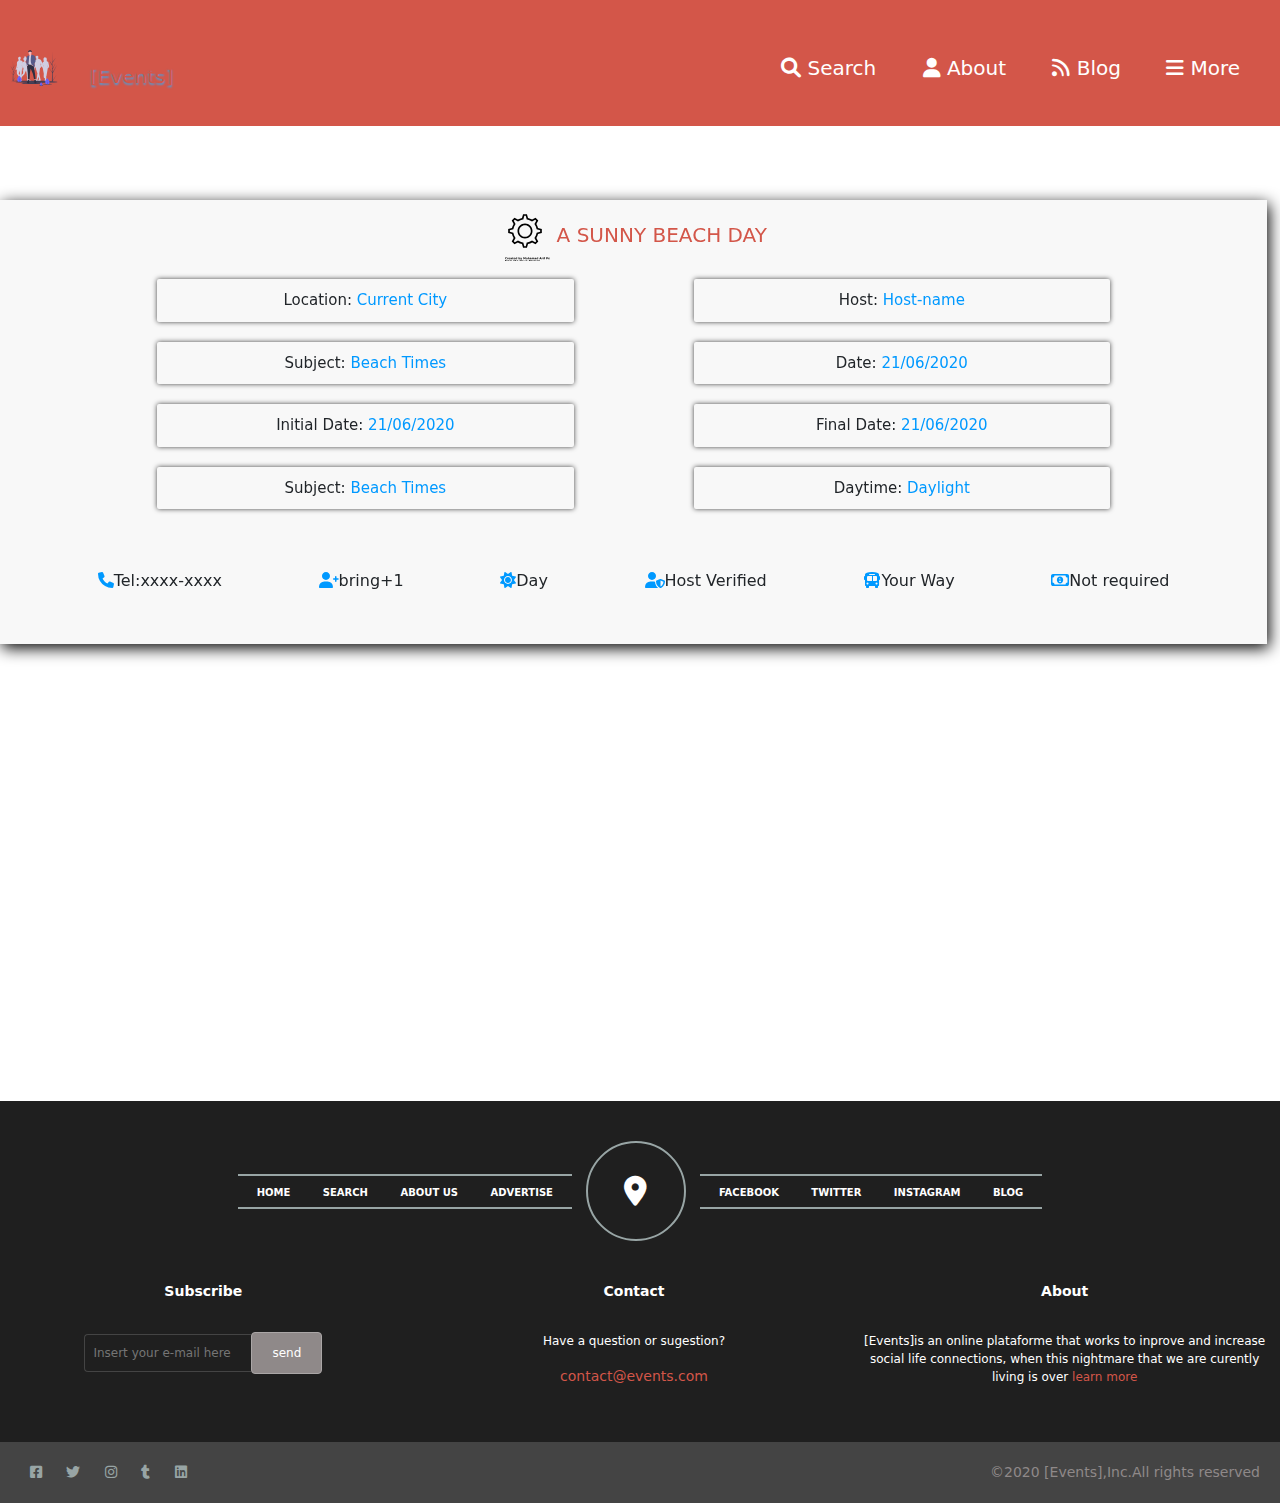
<file: About.html>
<!DOCTYPE html>
<html lang="en">
<head>
    <meta charset="UTF-8">
    <meta name="viewport" content="width=device-width, initial-scale=1.0">
    <meta http-equiv="X-UA-Compatible" content="ie=edge">
    <title>About page</title>
    <link rel="stylesheet" href="https://cdnjs.cloudflare.com/ajax/libs/font-awesome/6.0.0/css/all.min.css" integrity="sha512-9usAa10IRO0HhonpyAIVpjrylPvoDwiPUiKdWk5t3PyolY1cOd4DSE0Ga+ri4AuTroPR5aQvXU9xC6qOPnzFeg==" crossorigin="anonymous" referrerpolicy="no-referrer" />
    <!-- <link rel="stylesheet" href="style.css"> -->
    <link rel="stylesheet" href="bootstrap.min.css">
    <script src="bootstrap.min.js"></script>
    <link rel="stylesheet" href="About.css">
</head>
<body>
    
        <!-- debut header -->
        <header>
                <nav class="nav-bar">
                        <div class="logo">
                            <img src="Assets/Images/group-2.svg" width="100px" alt="">
                            <a href="index.html"><h2> [Events]</h2></a>
                        </div>
                        <div class="menu">    
                            <a href="search.html" id=""><i class="fa-solid fa-magnifying-glass"></i><span> Search</span>  </a>
                            <a href="about.html" id=""><i class="fa-solid fa-user"> </i>      <span>About</span> </a>
                            <a href="#" id=""><i class="fa-solid fa-rss"></i><span> Blog</span></a>
                            <a href="#" id=""><i class="fa-solid fa-bars"></i> <span>More</span></a>
                        </div>
                    </nav>
        </header>
        <!-- fin header -->
        <div class="contenu">
            <h2><img src="Assets/Icones/rouage_icon.svg" alt=""> A SUNNY BEACH DAY</h2>
            <div class="cont">
                <div class="block">
                    <p>Location: <span>Current City</span></p>
                </div>
                <div class="block">
                    <p>Host: <span>Host-name</span></p>
                </div>
                <div class="block">
                    <p>Subject: <span>Beach Times</span></p>
                </div>
                <div class="block">
                    <p>Date: <span>21/06/2020</span></p>
                </div>

                
                <div class="block">
                    <p>Initial Date: <span>21/06/2020</span></p>
                </div>
                <div class="block">
                    <p>Final Date: <span>21/06/2020</span></p>
                </div>
                <div class="block">
                    <p>Subject: <span>Beach Times</span></p></p>
                </div>
                <div class="block">
                    <p>Daytime: <span>Daylight</span></p>
                </div>
            </div>
            <div class="cont"style="display:flex;justify-content:space-evenly;
            margin:50px 0 50px 0;">
                    <span><i class="fa-solid fa-phone" style="color: rgb(0, 153, 255);"></i>Tel:xxxx-xxxx</span>
                    <span><i class="fa-solid fa-user-plus"style="color: rgb(0, 153, 255);"></i>bring+1</span>
                    <span><i class="fa-solid fa-sun"style="color: rgb(0, 153, 255);"></i>Day</span>
                    <span><i class="fa-solid fa-user-shield"style="color: rgb(0, 153, 255)";></i>Host Verified</span>
                    <span><i class="fa-solid fa-bus"style="color: rgb(0, 153, 255);"></i>Your Way</span>
                    <span><i class="fa-regular fa-money-bill-1"style="color: rgb(0, 153, 255);"></i>Not required</span>
            </div>
        </div>
        <div class="map">
                <iframe src="https://www.google.com/maps/embed?pb=!1m18!1m12!1m3!1d1780.9942581432776!2d-48.60177975589569!3d-26.776635988339574!2m3!1f0!2f0!3f0!3m2!1i1024!2i768!4f13.1!3m3!1m2!1s0x94d8d054c6299959%3A0xf65464c193f38409!2sPraia%20Grande!5e0!3m2!1sfr!2smg!4v1647075440445!5m2!1sfr!2smg" width="600" height="450" style="border:0;" allowfullscreen="" loading="lazy"></iframe>
        </div>
      
        
         <!-- pied du page -->
         <footer>
                <div class="menu-du-footer">
                    <div class="menu1">
                        <a href="#">HOME</a>
                        <a href="search.html">SEARCH</a>
                        <a href="about.html">ABOUT US</a>
                        <a href="#">ADVERTISE</a>
                    </div>
                    <a href="#" class="localisation">
                        <i class="fa-solid fa-location-dot"></i>
                    </a>
                    <div class="menu2">
                        <a href="#">FACEBOOK</a>
                        <a href="#">TWITTER</a>
                        <a href="#">INSTAGRAM</a>
                        <a href="#">BLOG</a>
                    </div>
                </div>
                <div class="row">
                    <div class="col-md-4">
                        <span> Subscribe</span>
                        <form action="" method="post">
                            <div >
                                <input type="text" class="email" placeholder="Insert your e-mail here">
                                <input type="submit" value="send"  class="send" >
                            </div>
                        </form>
                    </div>
                    <div class="col-md-4">
                        <span> Contact</span>
                        <p>Have a question or sugestion?</p>
                        <a href="mailto:contact@events.com">contact@events.com</a>
                    </div>
                    <div class="col-md-4">
                        <span>About</span>
                        <p> [Events]is an online plataforme that works to inprove and increase social life connections,
                              when this nightmare that we are curently living is over <a href="about.html">learn more</a>
                        </p>
                    </div>
                </div>
                <div class="footer2">
                    <div class="icone">
                        <a href="#"><i class="fa-brands fa-facebook-square"></i></a>
                        <a href="#"><i class="fa-brands fa-twitter"></i></a>
                        <a href="#"><i class="fa-brands fa-instagram"></i></a>
                        <a href="#"><i class="fa-brands fa-tumblr"></i></a>
                        <a href="#"><i class="fa-brands fa-linkedin"></i></a>
                    </div>
                    <div class="copright">
                        &copy;2020 [Events],Inc.All rights reserved
                    </div>
                </div>
            </footer>
            <!-- fin pied du page -->
    
</body>
</html>
</file>
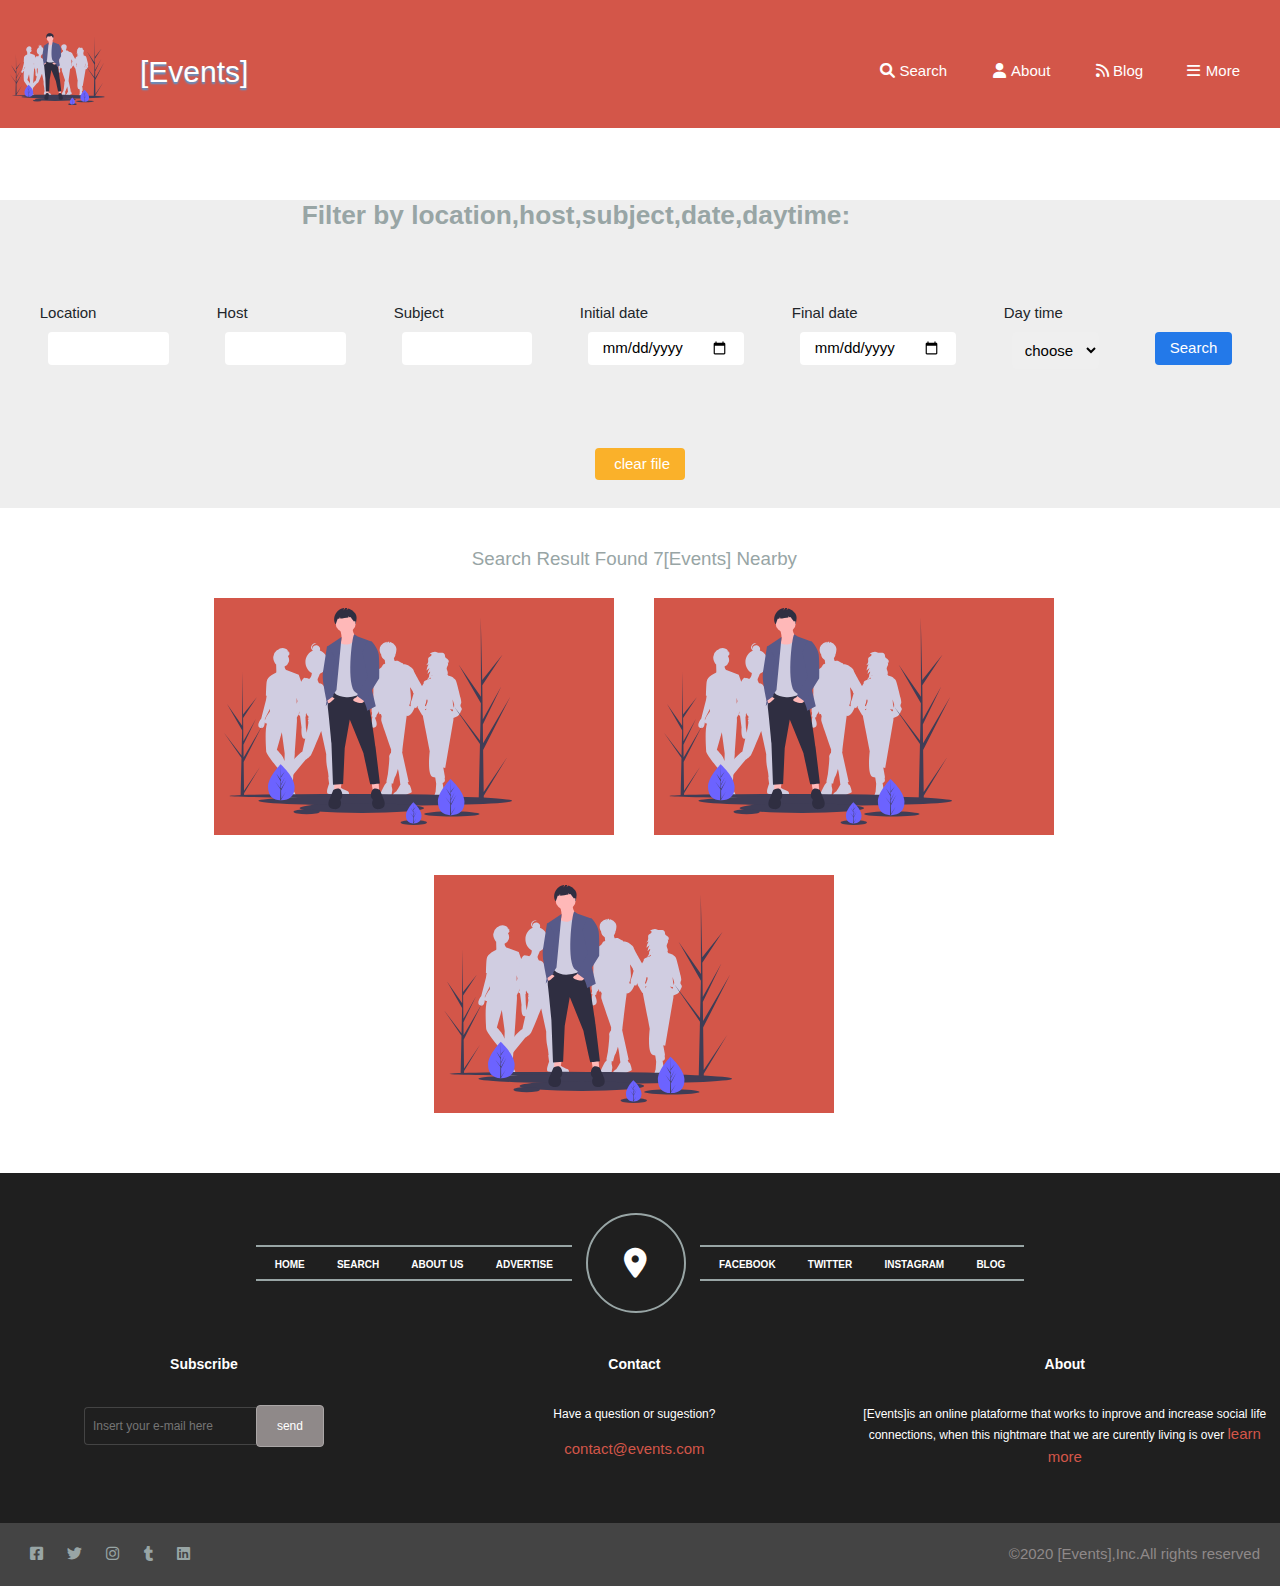
<file: search.html>
<!DOCTYPE html>
<html lang="fr">
	<head>
			<meta charset="UTF-8">
			<meta http-equiv="X-UA-Compatible" content="IE-edge">
			<meta name="viewport" content="width=device-width" initial-scale="1.0"/>
			<!-- <link rel="stylesheet" href="#.css"> -->
			<link rel="stylesheet" href="search.css">
			<link rel="stylesheet" href="header-footer.css">
			<!-- frameworks -->
			<link rel="stylesheet" href="bootstrap.min.css">
			<link rel="stylesheet" href="https://cdnjs.cloudflare.com/ajax/libs/font-awesome/6.0.0/css/all.min.css" integrity="sha512-9usAa10IRO0HhonpyAIVpjrylPvoDwiPUiKdWk5t3PyolY1cOd4DSE0Ga+ri4AuTroPR5aQvXU9xC6qOPnzFeg==" crossorigin="anonymous" referrerpolicy="no-referrer" />
			<script src="bootstrap.min.js"></script>
			<!-- fin du frameworks -->
					
			<title>search</title>
	</head>
	<body>
		<!-- debut header -->
        <header>
            <!-- debut bar de menu -->
             <!-- debut bar de menu -->
			 <nav class="nav-bar">
                <div class="logo">
                    <img src="Assets/Images/group-2.svg" width="100px" alt="">
                    <a href="index.html"><h2> [Events]</h2></a>
                </div>
                <div class="menu">    
                    <a href="#" id=""><i class="fa-solid fa-magnifying-glass"></i><span> Search</span>  </a>
                    <a href="about.html" id=""><i class="fa-solid fa-user"> </i>      <span>About</span> </a>
                    <a href="#" id=""><i class="fa-solid fa-rss"></i><span> Blog</span></a>
                    <a href="#" id=""><i class="fa-solid fa-bars"></i> <span>More</span></a>
                </div>
            </nav>
            <!-- fin bar de menu -->
        </header>
        <!-- fin header -->

		<!-- fin section -->
		<main>
        <!-- debut section -->	
				<div class="change_form">
					<h3 style="text-align: center;margin-bottom: 50px;width: 90%;">Filter by location,host,subject,date,daytime:</h3>
					<form method="post" action="">
						<div>
							<label for="Location">Location</label><br>
							<input type="text" id="Location" size="8px">
						</div>
						<div>
							<label for="Host">Host</label><br>
							<input type="text" id="Host" size="8px"/>
						</div>
						<div>
							<label for="Subject">Subject</label><br>
							<input type="text" id="Subject"  size="9px">
						</div>
						<div>
							<label for="initial-date">Initial date</label><br>
							<input type="date" id="Initial Date" placeholder="06/18/2020" size="8px"/>
						</div>
						<div>
							<label for="Final-date">Final date</label><br>
							<input type="date" id="Final Date" />
						</div>
						<div>
							<label for="day-time">Day time</label><br>
							<select name="" id="day-time"  >
								<option value="choice">  choose</option>
								<option value=""></option>
							</select>
						</div>
						<div>
							<label for=""></label><br>
							<input type="submit" value="Search" id="change_search"/>
						</div>
						<div>
							<label for=""></label><br>
							<input type="submit" value=" clear file" size="8px" id="change_clear"/>
						</div>
					</form>
				</div>
				<div class="row">
					<h5 style="text-align: center;color: #98a5a5;"> Search Result Found 7[Events] Nearby</h4>
					<div class="col-md-4">
						<a href="about.html">
							<img src="Assets/Images/group-2.svg" alt="">
						</a>
					</div>
					<div class="col-md-4">
						<a href="about.html">
							<img src="Assets/Images/group-2.svg" alt="">
						</a>
					</div>
					<div class="col-md-4">
						<a href="about.html">
							<img src="Assets/Images/group-2.svg" alt="">
						</a>
					</div>
				</div>
		</main>
		<!-- pied du page -->
			<footer>
				<div class="menu-du-footer">
					<div class="menu1">
						<a href="index.html">HOME</a>
						<a href="search.html">SEARCH</a>
						<a href="about.html">ABOUT US</a>
						<a href="index.html">ADVERTISE</a>
					</div>
					<a href="#" class="localisation">
						<i class="fa-solid fa-location-dot"></i>
					</a>
					<div class="menu2">
						<a href="index.html">FACEBOOK</a>
						<a href="index.html">TWITTER</a>
						<a href="index.htrml">INSTAGRAM</a>
						<a href="index.html">BLOG</a>
					</div>
				</div>
				<div class="row">
					<div class="col-md-4">
						<span> Subscribe</span>
						<form action="" method="post">
							<div >
								<input type="text" class="email" placeholder="Insert your e-mail here">
								<input type="submit" value="send"  class="send" >
							</div>
						</form>
					</div>
					<div class="col-md-4">
						<span> Contact</span>
						<p>Have a question or sugestion?</p>
						<a href="mailto:contact@events.com">contact@events.com</a>
					</div>
					<div class="col-md-4">
						<span>About</span>
						<p> [Events]is an online plataforme that works to inprove and increase social life connections,
								  when this nightmare that we are curently living is over 
								  <a href="about.html">learn more</a>
						</p>
					</div>
				</div>
				<div class="footer2">
					<div class="icone">
						<a href="#"><i class="fa-brands fa-facebook-square"></i></a>
						<a href="#"><i class="fa-brands fa-twitter"></i></a>
						<a href="#"><i class="fa-brands fa-instagram"></i></a>
						<a href="#"><i class="fa-brands fa-tumblr"></i></a>
						<a href="#"><i class="fa-brands fa-linkedin"></i></a>
					</div>
					<div class="copright">
						&copy;2020 [Events],Inc.All rights reserved
				</div>
			</div>
		</footer>
		<!-- fin pied du page -->
	</body>
</html>
</file>
<file: style.css>
:root{
    --primary-color: #d35649;
    --primary-gray: #98a5a5;
    --primary-blue: #509bd7;
    --gray-footer: #1f1f1f;
    --gray-footer-btn: #444;
    --primary-purple: #575a89;
    --light-gray: #eee
}

*{
    margin: 0;
    padding: 0;
    box-sizing: border-box;
    font-family: sans-serif;
    font-size: 20px;
}

/* debut header */
header{
    display: flex;
    justify-content: center;
    align-items: center;
    flex-direction: column;
    width: 100%;
    padding: 200px 0;
    background-image: url("Assets/Images/group-1.jpg");
    background-size: cover;
    background-repeat: no-repeat;
    background-position: center;
    margin-top: 70px;
}

header .nav-bar{
    display: flex;
    justify-content: space-between;
    align-items: center;
    width: 100%;
    position: fixed;
    top: 0;
    left: 0;
    background-color:var(--primary-color);
    padding: 20px 0 10px 0;
    z-index: 1000;
}

header .nav-bar .logo{
    color: white;
    font-size: 35px;
    font-weight: normal;
    margin-left: 10px;
    text-shadow:0 2px 2px var(--primary-blue);
    display:flex;
    align-items: center;
}

header .nav-bar .logo  a{
    margin: 34px 30px 20px 30px;
    text-decoration: none;
    color: white;

}

header .nav-bar .menu{
    margin-right: 20px;
}

header .nav-bar .menu a{
    text-decoration: none;
    color: white;
    transition: 0.2s;
    margin: 20px;
    font-size: 20px;
}

header .nav-bar .menu a:hover{
    color: var(--primary-gray);
    transition: 0.2s;
}

/* fin header */

.big-title{
    text-align: center;
    color: white;
    font-size:20px;
    margin: 40px 0 20px 0;
    text-shadow:0 2px 2px var(--gray-footer) ;
    text-transform: uppercase;
    font-weight: bolder;
}
header .search-form{
    padding: 20px;
    margin-bottom: 20px;
    background-color:rgba(255, 255, 255, 0.9);
    width: 50%;
    border-radius: 3px;
}

header .search-form input{
    border: none;
    outline: none;
    margin: 0;
    border-radius: 2px;
}


header .search-form .search{
    border-radius: 2px;
    display:flex;
    justify-content:center;
}

header .search-form .search .search-input{
    width: 80%;
    border: 0.5px solid var(--primary-gray);
    background-color: white;
    border-right: none;
    height: 35px;
    padding: 10px;
    font-size: 20px;
}

header .search-form .search .recherche{
    font-size: 14px;
    padding: 0 10px 0 10px;
    background-color: var(--primary-color);
    color: white;
    border-radius: 2px;
    font-weight: bolder;
}

header .search-form h4{
    display: block;
    text-align: center;
    padding-bottom: 20px;
    font-size: 20px;
    color: var(--gray-footer);
    font-weight: bold;
}

.button{
    padding: 7px;
    border: none;
    outline: none;
    border-radius: 3px;
    font-weight: bolder;
    background-color: rgba(255, 255, 255, 0.9);
}

/* fin header */


/* debut main */
main{
    width: 100%;
    
}

main h2{
    text-align: center;
    font-weight: bolder;
    color: var(--primary-color);
    margin: 70px 0 40px 0;
}

section{
    display: grid;
    grid-template-rows:auto ;
}

.row1{
    display: grid;
    text-align: center;
    grid-template-columns: 50% 50%;
    grid-gap: 20px;
    justify-content: center;
    padding: 0 20px 50px 20px;
    
}

.row1 h3{
    font-weight: bolder;
    font-size: 19px;
    margin-bottom: 20px;
}

.rows{
    color: white;
    padding: 30px;
    display:grid;
    grid-template-columns: 70% 30%;
}

.row2{
    background-color: var(--primary-color);
}

.row2 a{
    color:var(--primary-color) ;
}

.row3{
    background-color: var(--primary-gray);
}

.row3 a{
    color:var(--primary-gray) ;
}


.row4{
    background-color: var(--primary-blue);
}

.rows h3{
    font-weight: bolder;
    font-size :17px;
    margin-top: 40px;
    margin-bottom: 50px;
}

.rows p{
    margin: 20px 0 50px 0;
    display:block;
}

.rows a{
    background-color:white;
    max-width: 200px;
    padding: 15px 20px;
    border-radius: 4px;
    text-decoration: none;
    
}
.row2 a:hover{
    color: var(--primary-color);
}
.row3 a:hover{
    color: var(--primary-gray);
}


.rows .img img{
    width: 100%;
    clip-path: circle();
}

.rows  div:nth-child(1) .mobile{
    display: none;
    font-size: 15px;
 }
/* fin main */

/* debut footer */
footer{
    width: 100%;
    height: auto;
    background-color: var(--gray-footer);
    display: grid;
    align-items: center;
    font-size: 14px;
}

footer .menu-du-footer{
    display: flex;
    align-items: center;
    justify-content:center;
    margin:40px auto;
}


footer .menu-du-footer .menu1,footer .menu-du-footer .menu2{
    border-bottom: 2px solid var(--primary-gray);
    border-top: 2px solid var(--primary-gray);
    padding: 5px;
}


footer .menu-du-footer a{
    color: white;
    font-weight: bolder;
    font-size: 10px;
    text-decoration: none;
    margin: 0 14px;
}

footer .menu-du-footer a:hover{
    color: var(--primary-gray);
}

footer .menu-du-footer a.localisation{
    background-color:var(--gray-footer) ;
    width: 100px;
    height: 100px;
    border-radius:100%;
    border: 2px solid var(--primary-gray);
    display: flex;
    align-items: center;
    justify-content: center;
    font-size: 255px;
}


footer .menu-du-footer .localisation i{
    font-size: 30px;
}
footer .row .col-md-4{
    color: white;
    text-align: center;
    margin-bottom: 40px;
}

footer .row .col-md-4 span{
    font-weight: bolder;
    font-size: 14px;
}


footer .row .col-md-4 a:hover{
  border-bottom: 2px solid var(--primary-color);
}

footer .row .col-md-4 p,footer .row .col-md-4 form{
    margin-top: 30px;
    font-size:12px;
}
footer .row .col-md-4 form div{
    border-radius: 2px;
    display:flex;
    justify-content:center;
    align-items: center;
    width: 200px;
    margin: auto;
}

footer .row .col-md-4 form div input:nth-child(1){
    padding: 8px;
    border: none;
    outline: none;  
    background-color: var(--gray-footer);
    border:  1px solid var(--gray-footer-btn) ;
    border-right: none;
    height: 38px;
    border-radius: 4px;
    border-top-right-radius: 0;
    border-bottom-right-radius: 0;
    font-size:12px;
}

footer .row .col-md-4 form div .send{
 padding:2px 20px;
  border-top-right-radius: 2px;
  color: white;
  background-color: rgb(143, 137, 137);
  border:1px solid #aaa6a6 ;
  height: 42px;
 border-radius: 4px;
 font-size:12px;
}

footer .row .col-md-4 a{
    color: var(--primary-color);
    text-decoration: none;
}

footer .footer2{
display: flex;
justify-content: space-between;
padding:20px;
background-color:var(--gray-footer-btn);
color:rgb(143, 137, 137) ;
width: 100%;
}
footer .row .col-md-4 form input{
	color: white;
}
footer .footer2 .icone a{
    color:var(--primary-gray);
    margin: 10px;
}
footer .footer2 .icone a:hover{
    color:var(--primary-blue);
}
/* fin footer */


/* *************************************** */
/* media queries */

@media screen and (max-width:1000px)
{

   
    header nav{
        flex-direction: column;
    }
    header nav .logo h2{
        font-size: 20px;
    }
    header nav a span{
        display: none;
    }
    header nav a img{
        width: 40px;
    }
    header .big-title{
        font-size: 20px;
    }

    header .search-form h4{
        font-size: 17px;
    }
    header .search-form .search{
        display: flex;
        flex-direction: column;
    }

    header .search-form .search .search-input{
       width: 100%;
       padding: 12px;
       font-size: 20px;
    }
   
    header .search-form .search .recherche{
        width: 100%;
       padding: 5px;
       font-size:18px;
    }
    main section{
        grid-template-rows: 1fr 1fr 1fr;
    }
    main section .rows{
        grid-template-columns: 1fr;
    }
    main section .rows .img, main section .row1,main h2{
        display: none;
    }

    main section .rows div:nth-child(1){
        padding: 50px;
        border-radius: 20px;
    }

    main section .rows  div:nth-child(1) h3{
        display: none;
     }
     main section .rows  div:nth-child(1) p{
        padding: 0;
        margin: 0;
        font-size: 15px;
     }
     main section .rows  div:nth-child(1) .mobile{
        display: block;
        font-size: 15px;
        padding: 0;
        margin: 0;
        font-weight: normal;
     }

     main section .rows  div:nth-child(1) a{
        display: block;
        font-size: 15px;
        padding: 0;
        margin: 0;
        background-color: rgba(255,255,255,0);
        color:#98a5a5;
     }

     main section .row2{
         grid-row: 2/3;
     }
     main section .row2  div:nth-child(1){
        background-image: url("Assets/Images/group-2.jpg");
        background-size: cover;
        background-repeat: no-repeat;
        font-size: 20px;
    }


    main section .row3  div:nth-child(1){
        background-image: url("Assets/Images/group-4.jpg");
        background-size: cover;
        background-repeat: no-repeat;
        font-size: 15px;
    }

    main section .row4  div:nth-child(1){
        background-image: url("Assets/Images/group-3.jpg");
        background-size: cover;
        background-repeat: no-repeat;
        font-size: 15px;
    }
    
    footer .menu-du-footer,footer .row{
        display: none;
    }

    footer .footer2{
        background-color: #1f1f1f;
        padding: 30px;
    }

}

/* ************************************* */
</file>
<file: About.css>
:root{
    --primary-color: #d35649;
    --primary-gray: #98a5a5;
    --primary-blue: #509bd7;
    --gray-footer: #1f1f1f;
    --gray-footer-btn: #444;
    --primary-purple: #575a89;
    --light-gray: #eee
}
*,::before,::after{
    margin: 0;
    padding: 0;
    box-sizing: border-box;
}

header{
    height: 0px;
}

header .nav-bar{
    display: flex;
    justify-content: space-between;
    align-items: center;
    width: 100%;
    position: fixed;
    top: 0;
    left: 0;
    background-color:var(--primary-color);
    padding: 20px 0 10px 0;
    z-index: 1000;
}

header .nav-bar .logo{
    color: white;
    font-size: 35px;
    font-weight: normal;
    margin-left: 10px;
    text-shadow:0 2px 2px var(--primary-blue);
    display:flex;
    align-items: center;
}

header .nav-bar .logo  a{
    margin: 34px 30px 20px 30px;
    text-decoration: none;
    color: white;

}

header .nav-bar .menu{
    margin-right: 20px;
}

header .nav-bar .menu a{
    text-decoration: none;
    color: white;
    transition: 0.2s;
    margin: 20px;
    font-size: 20px;
}

header .nav-bar .menu a:hover{
    color: var(--primary-gray);
    transition: 0.2s;
}

body{
    height: 100vh;
}

h2{
    text-align: center;
    margin-top: 10px;
    font-size: 20px;
    color: var(--primary-color);

}
img{
    width: 50px;
    height: 50px;
}
.contenu{
    /* border: 2px; */
    /* filter: drop-shadow(1px 0 1px #000); */
    background-color: #f8f8f8;
    border: 0;
    filter: drop-shadow(2px 4px 8px black);/*pour mettre des ombres sur les bordures*/
    /* position: absolute;  */
    width: 99%;
    margin: auto;
    padding: 1px;
    height: auto;
    margin:200px  10px auto 0;
}
.cont{
    display: flex;
    flex-wrap: wrap;
    justify-content: center;
    width: 100%;
   

    /* justify-content: center; */
}
.block{
    height: auto;
    width: 32.92%;
    /* padding: 5px 200px 5px 200px; */
    border: 1px ;
    box-shadow: 0 0 5px  var( --gray-footer-btn);
    margin: 10px 60px 10px 60px;
    border-radius: 2px;
    justify-content: center;
    display: flex;
    padding-left: 10px;
    padding-right: 10px;
    /* font-size: 22px; */
}
.block p {
    
    text-align: center;
    margin-top: 10px;
    margin-bottom: 10px;
    display: inline;
    font-size: 15px;
}
.block span{
    text-align: center;
    margin-top: 10px;
    margin-bottom: 10px;
    display: inline;
    font-size: 15px;
    color: rgb(0, 153, 255);

}

.map iframe{
    width: 100%;
    /* margin: auto; */
}

/* debut footer */
footer{
    width: 100%;
    height: auto;
    background-color: var(--gray-footer);
    display: grid;
    align-items: center;
    font-size: 14px;
}

footer .menu-du-footer{
    display: flex;
    align-items: center;
    justify-content:center;
    margin:40px auto;
}


footer .menu-du-footer .menu1,footer .menu-du-footer .menu2{
    border-bottom: 2px solid var(--primary-gray);
    border-top: 2px solid var(--primary-gray);
    padding: 5px;
}


footer .menu-du-footer a{
    color: white;
    font-weight: bolder;
    font-size: 10px;
    text-decoration: none;
    margin: 0 14px;
}

footer .menu-du-footer a:hover{
    color: var(--primary-gray);
}

footer .menu-du-footer a.localisation{
    background-color:var(--gray-footer) ;
    width: 100px;
    height: 100px;
    border-radius:100%;
    border: 2px solid var(--primary-gray);
    display: flex;
    align-items: center;
    justify-content: center;
    font-size: 255px;
}


footer .menu-du-footer .localisation i{
    font-size: 30px;
}
footer .row .col-md-4{
    color: white;
    text-align: center;
    margin-bottom: 40px;
}

footer .row .col-md-4 span{
    font-weight: bolder;
    font-size: 14px;
}


footer .row .col-md-4 a:hover{
  border-bottom: 2px solid var(--primary-color);
}

footer .row .col-md-4 p,footer .row .col-md-4 form{
    margin-top: 30px;
    font-size:12px;
}
footer .row .col-md-4 form div{
    border-radius: 2px;
    display:flex;
    justify-content:center;
    align-items: center;
    width: 200px;
    margin: auto;
}

footer .row .col-md-4 form div input:nth-child(1){
    padding: 8px;
    border: none;
    outline: none;  
    background-color: var(--gray-footer);
    border:  1px solid var(--gray-footer-btn) ;
    border-right: none;
    height: 38px;
    border-radius: 4px;
    border-top-right-radius: 0;
    border-bottom-right-radius: 0;
    font-size:12px;
}

footer .row .col-md-4 form div .send{
 padding:2px 20px;
  border-top-right-radius: 2px;
  color: white;
  background-color: rgb(143, 137, 137);
  border:1px solid #aaa6a6 ;
  height: 42px;
 border-radius: 4px;
 font-size:12px;
}

footer .row .col-md-4 a{
    color: var(--primary-color);
    text-decoration: none;
}

footer .footer2{
display: flex;
justify-content: space-between;
padding:20px;
background-color:var(--gray-footer-btn);
color:rgb(143, 137, 137) ;
width: 100%;
}
footer .row .col-md-4 form input{
	color: white;
}
footer .footer2 .icone a{
    color:var(--primary-gray);
    margin: 10px;
}
footer .footer2 .icone a:hover{
    color:var(--primary-blue);
}
/* fin footer */


/* *************************************** */
/* media queries */

@media screen and (max-width:1000px)
{

   
    header nav{
        flex-direction: column;
    }
    header nav .logo h2{
        font-size: 20px;
    }
    header nav a span{
        display: none;
    }
    header nav a img{
        width: 40px;
    }
    header .big-title{
        font-size: 20px;
    }

    header .search-form h4{
        font-size: 17px;
    }
    header .search-form .search{
        display: flex;
        flex-direction: column;
    }

    header .search-form .search .search-input{
       width: 100%;
       padding: 12px;
       font-size: 20px;
    }
   
    header .search-form .search .recherche{
        width: 100%;
       padding: 5px;
       font-size:18px;
    }
    main section{
        grid-template-rows: 1fr 1fr 1fr;
    }
    main section .rows{
        grid-template-columns: 1fr;
    }
    main section .rows .img, main section .row1,main h2{
        display: none;
    }

    main section .rows div:nth-child(1){
        padding: 50px;
        border-radius: 20px;
    }

    main section .rows  div:nth-child(1) h3{
        display: none;
     }
     main section .rows  div:nth-child(1) p{
        padding: 0;
        margin: 0;
        font-size: 15px;
     }
     main section .rows  div:nth-child(1) .mobile{
        display: block;
        font-size: 15px;
        padding: 0;
        margin: 0;
        font-weight: normal;
     }

     main section .rows  div:nth-child(1) a{
        display: block;
        font-size: 15px;
        padding: 0;
        margin: 0;
        background-color: rgba(255,255,255,0);
        color:#98a5a5;
     }

     main section .row2{
         grid-row: 2/3;
     }
     main section .row2  div:nth-child(1){
        background-image: url("Assets/Images/group-2.jpg");
        background-size: cover;
        background-repeat: no-repeat;
        font-size: 20px;
    }


    main section .row3  div:nth-child(1){
        background-image: url("Assets/Images/group-4.jpg");
        background-size: cover;
        background-repeat: no-repeat;
        font-size: 15px;
    }

    main section .row4  div:nth-child(1){
        background-image: url("Assets/Images/group-3.jpg");
        background-size: cover;
        background-repeat: no-repeat;
        font-size: 15px;
    }
    
    footer .menu-du-footer,footer .row{
        display: none;
    }

    footer .footer2{
        background-color: #1f1f1f;
        padding: 30px;
    }

}

/* ************************************* */
</file>
<file: search.css>
header .nav-bar{
    display: flex;
    justify-content: space-between;
    align-items: center;
    width: 100%;
    position: fixed;
    top: 0;
    left: 0;
    background-color:var(--primary-color);
    padding: 20px 0 10px 0;
    z-index: 1000;
}

header .nav-bar .logo{
    color: white;
    font-size: 35px;
    font-weight: normal;
    margin-left: 10px;
    text-shadow:0 2px 2px var(--primary-blue);
    display:flex;
    align-items: center;
}

header .nav-bar .logo  a{
    margin: 34px 30px 20px 30px;
    text-decoration: none;
    color: white;

}

header .nav-bar .menu{
    margin-right: 20px;
}

header .nav-bar .menu a{
    text-decoration: none;
    color: white;
    transition: 0.2s;
    margin: 20px;
    font-size: 20px;
}

header .nav-bar .menu a:hover{
    color: var(--primary-gray);
    transition: 0.2s;
}


main {
	width:100%;
	display: flex;
	align-items: center;
	justify-content:space-around;
	flex-wrap: wrap;
	padding-top: 200px;
}
/* main section{
	width:100%;
	text-align: center;
	background-color: red;
} */
main  .change_form{
	background-color:var(--light-gray);
	width: 100%;
}

main .change_form form{
	display:flex;
	justify-content: center;
	align-items: space-between;
	flex-wrap: wrap;
}

main .change_form div{
	margin: 20px;
}

main .row img{
	width: 80%;
}
main .row{
	justify-content: center;
	padding: 40px 0;
}

main .row .col-md-4{
    background-color: #d35649;
	margin: 20px;
	padding: 10px;
	max-width: 400px;
}
main .change_form  h3{
	font-weight: bolder;
	color: #98a5a5;
}


main .change_form input,main .change_form select{
	margin:8px;
	outline:none ;
	border: none;
	padding:5px 15px;
	border-radius: 4px;
}
main .change_form select option{
	padding:5px 15px;
	border-radius: 4px;
}

main .change_form select{
	padding: 9px;
}
main .change_form #change_search{
	color: white;
	background-color:#2379e9;
}
main .change_form #change_clear{
	color:white;
	background-color:#fab12a
}


footer .row .col-md-4 form input{
	color: white;
}
footer .menu-du-footer .localisation i{
    font-size: 30px;
}

footer .footer2 .icone a{
    color:var(--primary-gray);
    margin: 10px;
}

footer .footer2 .icone a:hover{
    color:var(--primary-blue);
}


/* media queries */
@media screen and (max-width:1000px) {
	main .row .col-md-4{
		background-color: #d35649;
		margin: 20px;
		width: 90%;
	}
}
</file>
<file: header-footer.css>
:root{
    --primary-color: #d35649;
    --primary-gray: #98a5a5;
    --primary-blue: #509bd7;
    --gray-footer: #1f1f1f;
    --gray-footer-btn: #444;
    --primary-purple: #575a89;
    --light-gray: #eee
}

*{
    margin: 0;
    padding: 0;
    box-sizing: border-box;
   font-family: sans-serif;
   font-size: 15px;
}

/* css pour les nav du header et pour les footer */


/* debut footer */
footer{
    width: 100%;
    height: auto;
    background-color: var(--gray-footer);
    display: grid;
    align-items: center;
    font-size: 14px;
}

footer .menu-du-footer{
    display: flex;
    align-items: center;
    justify-content:center;
    margin:40px auto;
}


footer .menu-du-footer .menu1,footer .menu-du-footer .menu2{
    border-bottom: 2px solid var(--primary-gray);
    border-top: 2px solid var(--primary-gray);
    padding: 5px;
}


footer .menu-du-footer a{
    color: white;
    font-weight: bolder;
    font-size: 10px;
    text-decoration: none;
    margin: 0 14px;
}

footer .menu-du-footer a:hover{
    color: var(--primary-gray);
}

footer .menu-du-footer a.localisation{
    background-color:var(--gray-footer) ;
    width: 100px;
    height: 100px;
    border-radius:100%;
    border: 2px solid var(--primary-gray);
    display: flex;
    align-items: center;
    justify-content: center;
}

footer .row .col-md-4{
    color: white;
    text-align: center;
    margin-bottom: 40px;
}

footer .row .col-md-4 span{
    font-weight: bolder;
    font-size: 14px;
}


footer .row .col-md-4 a:hover{
  border-bottom: 2px solid var(--primary-color);
}

footer .row .col-md-4 p,footer .row .col-md-4 form{
    margin-top: 30px;
    font-size:12px;
}
footer .row .col-md-4 form div{
    border-radius: 2px;
    display:flex;
    justify-content:center;
    align-items: center;
    width: 200px;
    margin: auto;
}

footer .row .col-md-4 form div input:nth-child(1){
    padding: 8px;
    border: none;
    outline: none;  
    background-color: var(--gray-footer);
    border:  1px solid var(--gray-footer-btn) ;
    border-right: none;
    height: 38px;
    border-radius: 4px;
    border-top-right-radius: 0;
    border-bottom-right-radius: 0;
    font-size:12px;
}

footer .row .col-md-4 form div .send{
 padding:2px 20px;
  border-top-right-radius: 2px;
  color: white;
  background-color: rgb(143, 137, 137);
  border:1px solid #aaa6a6 ;
  height: 42px;
 border-radius: 4px;
 font-size:12px;
}

footer .row .col-md-4 a{
    color: var(--primary-color);
    text-decoration: none;
}

footer .footer2{
display: flex;
justify-content: space-between;
padding:20px;
background-color:var(--gray-footer-btn);
color:rgb(143, 137, 137) ;
width: 100%;
}

/* fin footer */


/* *************************************** */
/* media queries */

@media screen and (max-width:1000px)
{

   
    header nav{
        flex-direction: column;
    }
    header nav .logo h2{
        font-size: 20px;
    }
    header nav a span{
        display: none;
    }
    header nav a img{
        width: 40px;
    }
    header .big-title{
        font-size: 20px;
    }

    header .search-form h4{
        font-size: 17px;
    }
    header .search-form .search{
        display: flex;
        flex-direction: column;
    }

    header .search-form .search .search-input{
       width: 100%;
       padding: 12px;
       font-size: 20px;
    }
   
    header .search-form .search .recherche{
        width: 100%;
       padding: 5px;
       font-size:18px;
    }
    main section{
        grid-template-rows: 1fr 1fr 1fr;
    }
    main section .rows{
        grid-template-columns: 1fr;
    }
    main section .rows .img, main section .row1,main h2{
        display: none;
    }

    main section .rows div:nth-child(1){
        padding: 50px;
        border-radius: 20px;
    }

    main section .rows  div:nth-child(1) h3{
        display: none;
     }
     main section .rows  div:nth-child(1) p{
        padding: 0;
        margin: 0;
        font-size: 15px;
     }
     main section .rows  div:nth-child(1) .mobile{
        display: block;
        font-size: 15px;
        padding: 0;
        margin: 0;
        font-weight: normal;
     }

     main section .rows  div:nth-child(1) a{
        display: block;
        font-size: 15px;
        padding: 0;
        margin: 0;
        background-color: rgba(255,255,255,0);
        color:#98a5a5;
     }

     main section .row2{
         grid-row: 2/3;
     }
     main section .row2  div:nth-child(1){
        background-image: url("Assets/Images/group-2.jpg");
        background-size: cover;
        background-repeat: no-repeat;
        font-size: 20px;
    }


    main section .row3  div:nth-child(1){
        background-image: url("Assets/Images/group-4.jpg");
        background-size: cover;
        background-repeat: no-repeat;
        font-size: 15px;
    }

    main section .row4  div:nth-child(1){
        background-image: url("Assets/Images/group-3.jpg");
        background-size: cover;
        background-repeat: no-repeat;
        font-size: 15px;
    }
    
    footer .menu-du-footer,footer .row{
        display: none;
    }

    footer .footer2{
        background-color: #1f1f1f;
        padding: 30px;
    }

} */

/* ************************************* */
</file>
